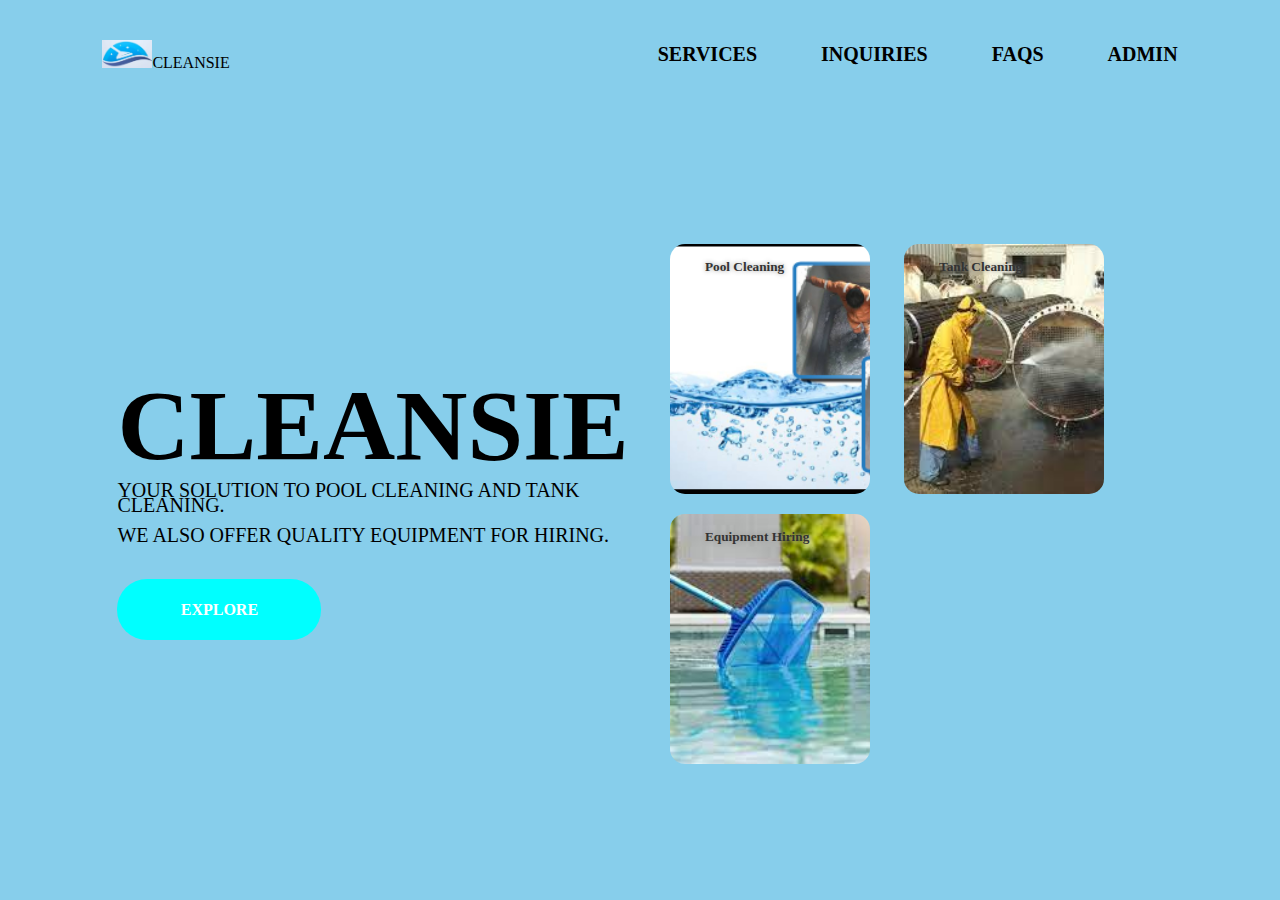
<file: USER/index.html>
<!DOCTYPE html>
<html>
    <head>
        <meta name="viewport" content="width=device-width, initial scale=1.0">
        <title>Home</title>
        <link rel="stylesheet" href="style4.css">
    </head> 
<body>
        <div class="container">
            <div class="navbar">
                <img src="logo.png" class="logo">  <br>CLEANSIE
                <nav>
                    <ul>
                        <li><a href="hudum.html">SERVICES</a></li>
                        <li><a href="contact.html">INQUIRIES</a></li>
                        <li><a href="FAQS.php">FAQS</a></li>
                        <li><a href="http://localhost/PROJECT/admin/index.php">ADMIN</a></li>
                    </ul>
                </nav>
                
            </div>
            <div class="row">
                <div class="col">
                    <h1>CLEANSIE</h1>
                    <p>YOUR SOLUTION TO POOL CLEANING AND TANK CLEANING.<br><br> WE ALSO OFFER QUALITY EQUIPMENT FOR HIRING.</p><br><br>
                    <a href="hudum.html"class="button">EXPLORE</a>
                </div>
                <div class="col">                   
                    <div class="card card1">                        
                        <h5>Pool Cleaning</h5>                       
                    </div>

                    <div class="card card2">
                        <h5>Tank Cleaning</h5>                       
                    </div>

                    <div class="card card3">
                        <h5>Equipment Hiring</h5>                       
                    </div>
                   

                </div>
            </div>
        </div>
        
    </body>
</html>
</file>
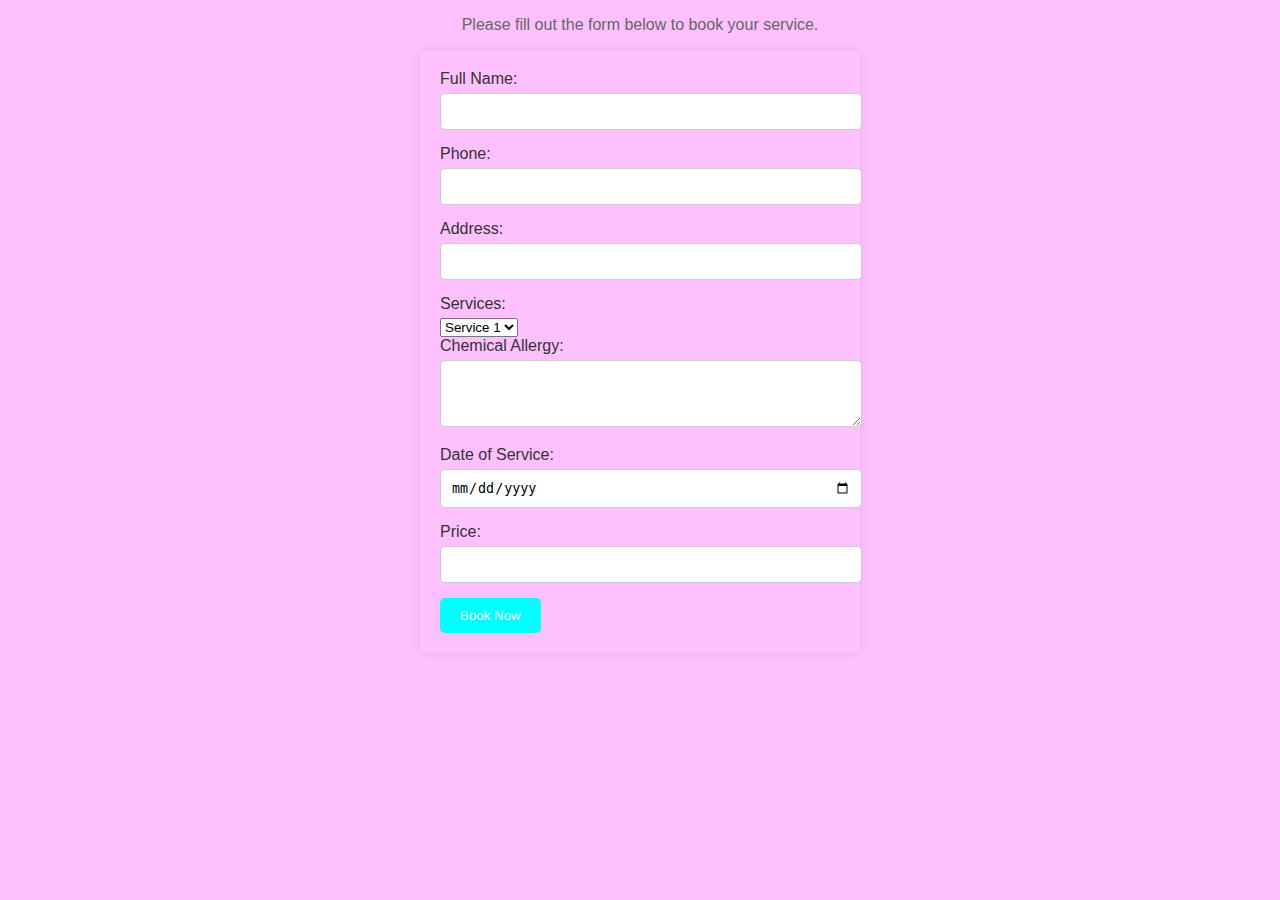
<file: USER/b1.html>
<!DOCTYPE html>
<html lang="en">

<head>
    <meta charset="UTF-8">
    <meta name="viewport" content="width=device-width, initial-scale=1.0">
    <title>Book Now - Cleansie</title>
    <style>
        body {
            font-family: Arial, sans-serif;
            background-color: #f8f8;
            margin: 0;
            padding: 0;
        }

        h1 {
            text-align: center;
            color: #333;
        }

        p {
            text-align: center;
            color: #666;
        }

        form {
            max-width: 400px;
            margin: 0 auto;
            background-color: transparent;
            padding: 20px;
            border-radius: 5px;
            box-shadow: 0 0 10px rgba(0, 0, 0, 0.1);
        }

        label {
            display: block;
            margin-bottom: 5px;
            color: #333;
        }

        input[type="text"],
        input[type="date"] {
            width: 100%;
            padding: 10px;
            margin-bottom: 15px;
            border: 1px solid #ccc;
            border-radius: 5px;
        }

        textarea {
            width: 100%;
            padding: 10px;
            margin-bottom: 15px;
            border: 1px solid #ccc;
            border-radius: 5px;
        }

        input[type="submit"] {
            background-color: aqua;
            color: #fff;
            padding: 10px 20px;
            border: none;
            border-radius: 5px;
            cursor: pointer;
        }

        input[type="submit"]:hover {
            background-color: yellow;
        }
    </style>
</head>

<body>

    <p>Please fill out the form below to book your service.</p>
    <form action="process_book.php" method="post" id="bookingForm">
        <label for="full_name">Full Name:</label>
        <input type="text" id="full_name" name="full_name" required>

        <label for="phone">Phone:</label>
        <input type="text" id="phone" name="phone" required>

        <label for="address">Address:</label>
        <input type="text" id="address" name="address" required>

        <label for="service">Services:</label>
        <select id="service" name="service" onchange="updatePrice()" required>
            <option value="service1">Service 1</option>
            <option value="service2">Service 2</option>
            <!-- Add more services as needed -->
        </select>

        <label for="message">Chemical Allergy:</label>
        <textarea id="message" name="message" rows="3" cols="50"></textarea>

        <label for="date">Date of Service:</label>
        <input type="date" id="date" name="date" required>

        <label for="price">Price:</label>
        <input type="text" id="price" name="price" readonly>

        <input type="submit" value="Book Now">
    </form>

    <script>
        function updatePrice() {
            var serviceSelect = document.getElementById("service");
            var priceInput = document.getElementById("price");

            // You can set prices based on the selected service
            var prices = {
                service1: 50,
                service2: 75,
                // Add more prices for other services
            };

            var selectedService = serviceSelect.value;
            var selectedPrice = prices[selectedService];

            // Update the price input field
            priceInput.value = selectedPrice ? "$" + selectedPrice.toFixed(2) : "";
        }
    </script>
</body>

</html>
</file>
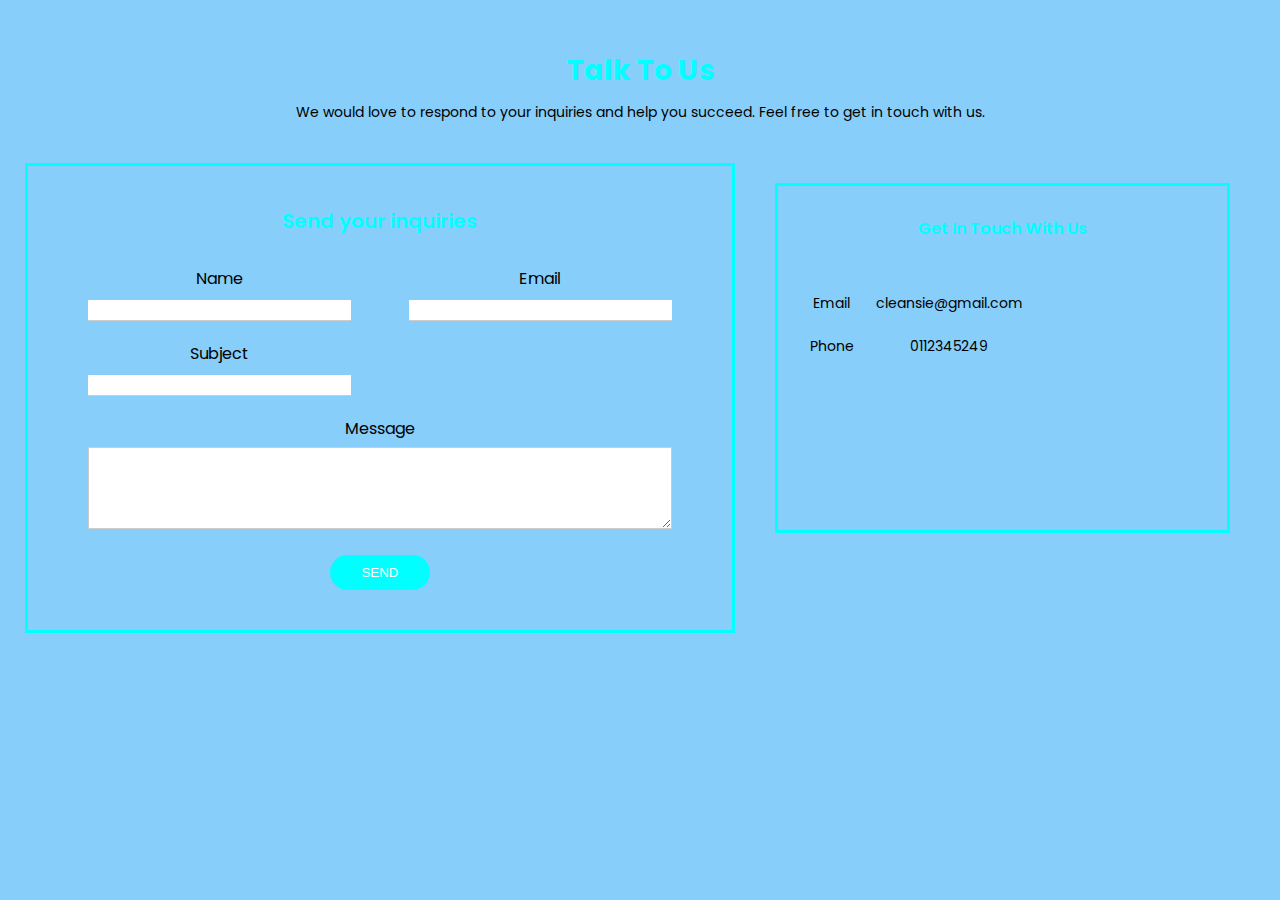
<file: USER/contact.html>
<!DOCTYPE html>
<html>
<head>
    <meta charset="UTF-8">
    <title>INQUIRE</title>
    <link rel="stylesheet" href="style.css">
    <link href="https://fonts.googleapis.com/css?family=Poppins:400,600,800&display=swap" rel="stylesheet">
</head>
<body>
    <style>
        body {
            
            background-size: cover;
            font-size: 14px;
            font-family: 'Poppins', sans-serif;
            background-color: lightskyblue;
        }
        .container {
            width: 100%;
            height: 100%;
            margin: 50px auto;
            text-align: center;
            background-color: lightskyblue;
        }
        .contact-right {
            flex-basis: 40%;
            padding: 30px;
            background: none;
            color: black;
            border: solid aqua;
            margin-top: 20px;
            margin-left: 20px;
            margin-right: 50px;
            margin-bottom: 100px;
        }
        .contact-left{
            border: solid aqua;
            margin-right: 20px;
            margin-left: 20px;
           
        }
        .contact-right h3{
            color: aqua;
        }
        .contact-box {
            background: transparent;
            display: flex;
            padding-left: 5px;           
        }
        h1 {
            margin-bottom: 10px;
            color: aqua;
            text-align: center;
        }
        .contact-left h3{
            color: aqua;
            font-size: 20px;
        }
        label{
            color: black;
            font-size: 16px;
        }
        button{
            background-color: aqua;
        }
        button:hover{
            background-color: yellow;
        }

    </style>
    <div class="container">
        <h1>Talk To Us</h1>
        <p>We would love to respond to your inquiries and help you succeed. Feel free to get in touch with us.</p>
        <div class="contact-box">
            <div class="contact-left">
                <h3>Send your inquiries</h3>
                <form action="process_contact.php" method="POST">
                    <div class="input-row">
                        <div class="input-group">
                            <label for="name">Name</label>
                            <input type="text" id="name" name="name" required>
                        </div>
                        <div class="input-group">
                            <label for="email">Email</label>
                            <input type="email" id="email" name="email" required>
                        </div>
                    </div>
                    <div class="input-row">
                        <div class="input-group">
                            <label for="subject">Subject</label>
                            <input type="text" id="subject" name="subject" required>
                        </div>
                    </div>
                    <label for="message">Message</label>
                    <textarea id="message" name="message" rows="4" cols="50" required></textarea>
                    <button type="submit">SEND</button>
                </form>
            </div>
            <div class="contact-right">
                <h3>Get In Touch With Us</h3>
                <table>
                    <tr>
                        <td>Email</td>
                        <td>cleansie@gmail.com</td>
                    </tr>
                    <tr>
                        <td>Phone</td>
                        <td>0112345249</td>
                    </tr>
                </table>
            </div>
        </div>
    </div>
</body>
</html>
</file>
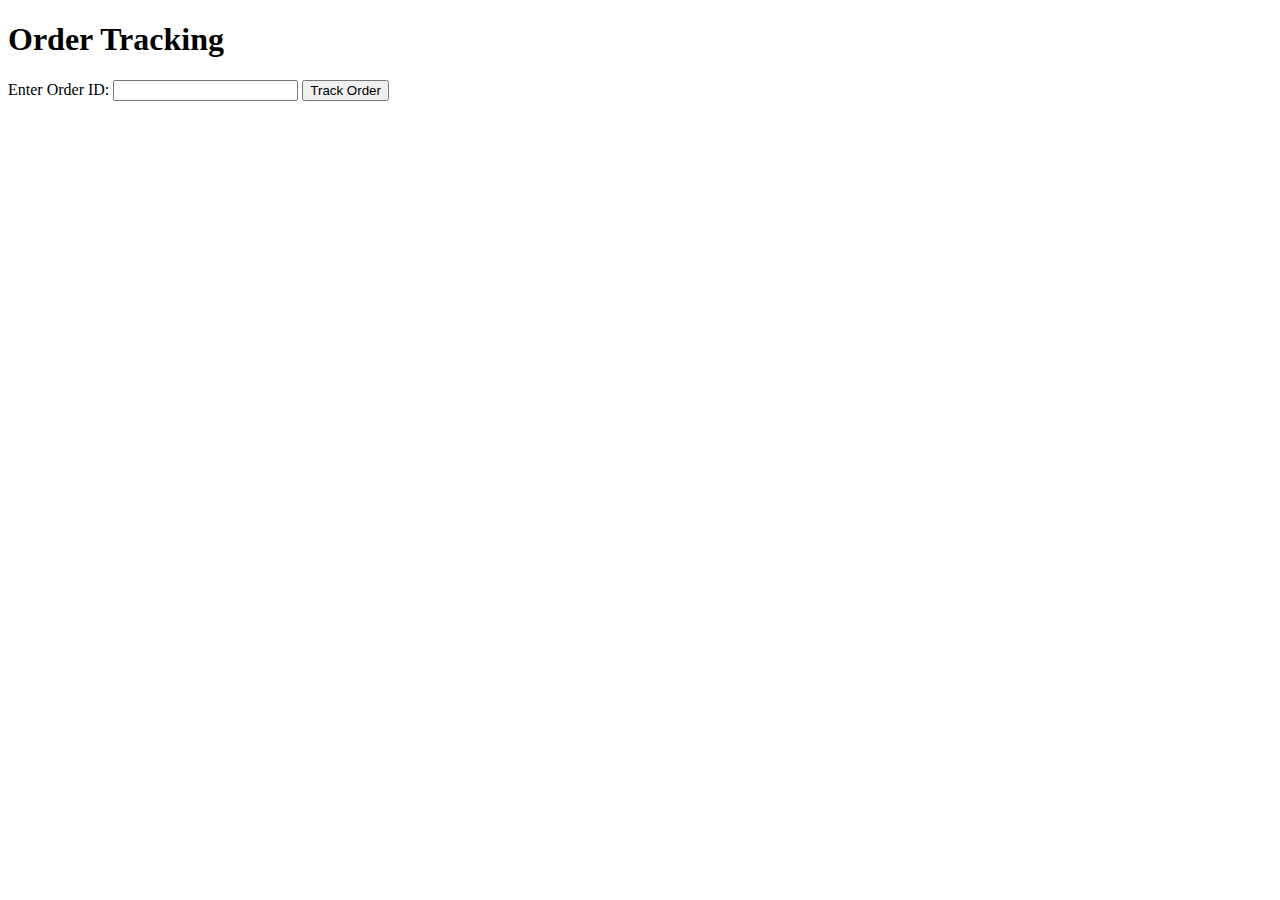
<file: USER/try.html>
<!DOCTYPE html>
<html>
<head>
    <title>Order Tracking</title>
    <style>
        /* CSS styles for your tracking page */
    </style>
</head>
<body>
    <h1>Order Tracking</h1>
    <form>
        <label for="orderID">Enter Order ID:</label>
        <input type="text" id="orderID" required>
        <button type="button" id="trackButton">Track Order</button>
    </form>
    <div id="orderDetails">
        <!-- Display order details here using JavaScript -->
    </div>

    <script>
        document.getElementById("trackButton").addEventListener("click", function() {
            // Get the order ID entered by the user
            const orderID = document.getElementById("orderID").value;

            // Make an AJAX request to the backend to retrieve order information
            // Replace this with actual API call to your backend
            // Example:
            // fetch(`/api/order/${orderID}`)
            //     .then(response => response.json())
            //     .then(data => {
            //         // Update the orderDetails div with order information
            //         document.getElementById("orderDetails").innerHTML = JSON.stringify(data);
            //     })
            //     .catch(error => {
            //         console.error(error);
            //     });
        });
    </script>
</body>
</html>
</file>
<file: USER/style4.css>
*{
    margin: 0;
    padding: 0;
    
}
.container{
    width: 100%;
    height: 100vh;   
    padding-left: 8%;
    padding-right: 8%;
    box-sizing: border-box;
    background-color: skyblue;
}
.navbar{
    height: 12%;
    display: flex;
    align-items: center;
}
.logo{
    width: 50px;
    cursor: pointer;
}
.menu-icon{
    width: 30px;
    cursor: pointer;
}
nav ul li a:hover{
   color: aqua;
   transform: translateY(-10px);
}
nav{
    flex: 1;
    text-align: right;
    
}
nav ul li{
    list-style: none;
    display: inline-block;
    margin-left: 60px;
    transition: transform 0.5s
}
nav ul li a{
    color: black;
    text-decoration: none;    
    font-size: 20px;
    font-weight: bolder;
    transition: transform 0.5s
   
}
.row{
     display: flex;
     height: 88%;
     align-items: center;
}
.col{
    flex-basis: 60%;
    padding-left: 15px;
}
h1{
    color: black;
    font-size: 100px;
    align-content: left;
}
p{
    color: black;
    font-size: 20px;
    line-height: 15px;
}
.button{
    font-size: 16px;
    background: aqua;
    max-width: 204px;
    width: 100%;
    transition: ease-in all 0.5s;
    color: #fff;
    display: block;
    height: 61px;
    line-height: 61px;
    text-align: center;
    border-radius: 30px;
    text-transform: uppercase;
    font-weight: bold;
    text-decoration: none;
}
.button:hover{
    background-color: yellow;
}
.card{
    width: 200px;
    height: 250px;
    display: inline-block;
    border-radius: 15px;
    padding: 15px 35px;
    box-sizing: border-box;
    cursor: pointer;
    margin: 10px 15px;
    background-position: center;
    background-size: cover;
    transition: transform 0.5s;
}
.card1{
    background-image: url(welcome.png);
max-width: 250px;
max-height: 250px;
}
.card2{
    background-image: url(oil1.jpg);
}
.card3{
    background-image: url(poolnet.jpg);
}
.card:hover{
    transform: translateY(-10px);
}
h5{
    color: #333;
    text-shadow: 0 0 5px #999;
}
.card p{
color: #333;
}
</file>
<file: USER/style.css>
*{
    margin: 0;
    padding: 0;
}
body{
       
    font-size: 14px;
    font-family: 'Poppins', sans-serif;
}
.container{
    width: 80%;
    margin: 50px auto;
    text-align: center;
}
.contact-box{
    background: transparent;
    display: flex;
    }
.contact-left{
    flex-basis: 60%;
    padding: 40px 60px;
}
.contact-right{
    flex-basis: 40%;
    padding: 40px;
    background: transparent;
    color: #fff;
}
h1{
    margin-bottom: 5px;
    color: #1c00b5;
    align-content: center;
    
}

.container p{
    margin-bottom: 40px;
}
.input-row{
    display: flex;
    justify-content: space-between;
    margin-bottom: 20px;
}
.input-row .input-group{
    flex-basis: 45%;
}
input{
    width: 100%;
    border: none;
    border-bottom: 1px solid #ccc;
    outline: none;
    padding-bottom: 5px;
}
textarea{
    width: 100%;
    border: 1px solid #ccc;
    outline: none;
    padding: 10px;
    box-sizing: border-box;
}
label{
    margin-bottom: 6px;
    display: block;
    color: #1c00b5;
}
button{
    background: #1c00b5;
    width: 100px;
    border: none;
    outline: none;
    color: #fff;
    height: 35px;
    border-radius: 30px;
    margin-top: 20px;
    box-shadow: 0px 5px 15px 0px rgba(28,0,181,0,3);
}
.contact-left h3{
    color: #1c00b5;
    font-weight: 600;
    margin-bottom: 30px;
}
.contact-right h3{
    font-weight: 600;
    margin-bottom: 30px;
}
tr td:first-child{
    padding-right: 20px;
}
tr td{
    padding-top: 20px;
}
</file>
